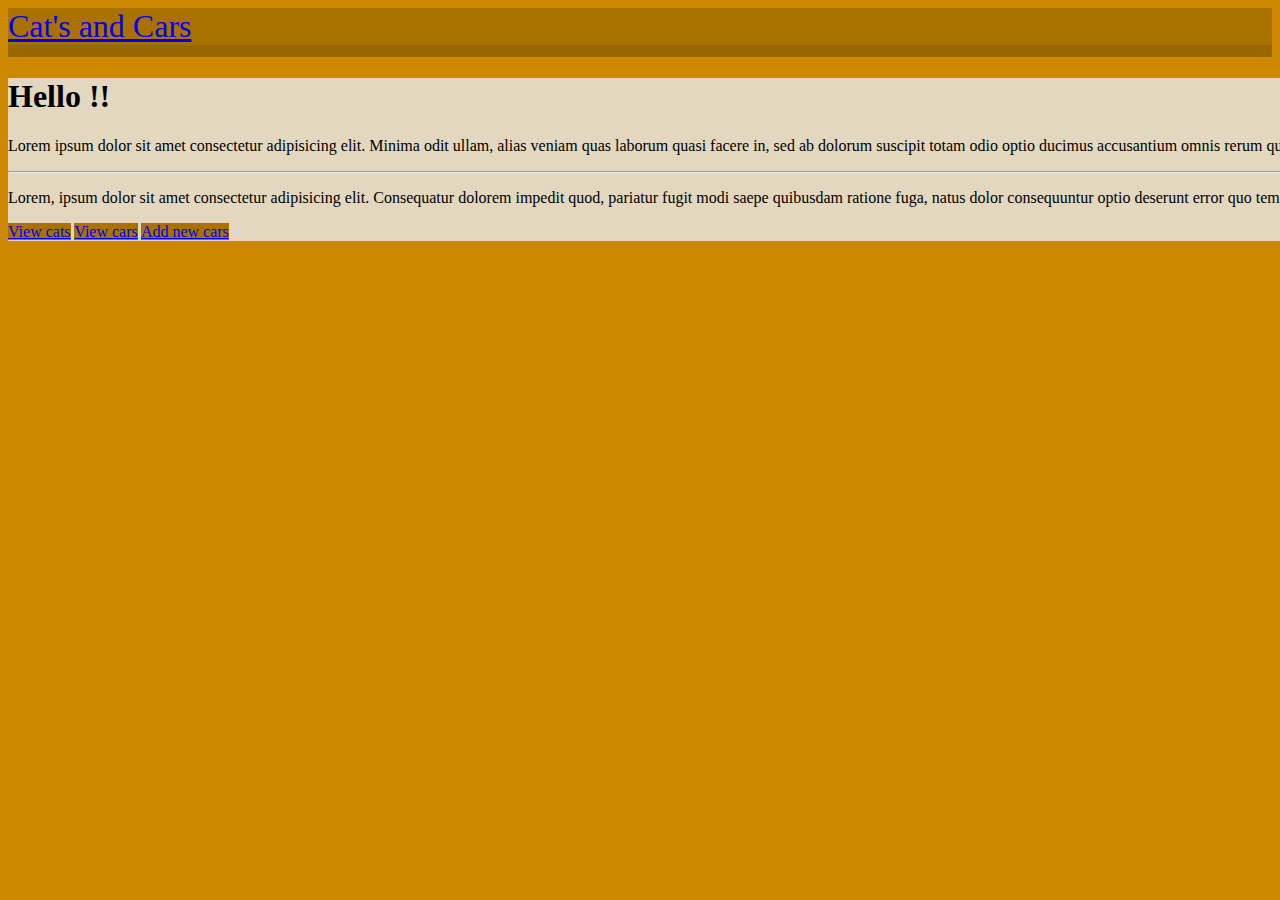
<file: views/index.html>
<!DOCTYPE html>
<html lang="en">
	<head>
		<meta charset="UTF-8" />
		<meta http-equiv="X-UA-Compatible" content="IE=edge" />
		<meta name="viewport" content="width=device-width, initial-scale=1.0" />
		<title>Nodejs Landing Page</title>

		<!-- Bootstrap CSS -->
		<link
			rel="stylesheet"
			href="https://cdn.jsdelivr.net/npm/bootstrap@4.6.0/dist/css/bootstrap.min.css"
			integrity="sha384-B0vP5xmATw1+K9KRQjQERJvTumQW0nPEzvF6L/Z6nronJ3oUOFUFpCjEUQouq2+l"
			crossorigin="anonymous"
		/>

		<link rel="stylesheet" href="/stylesheets/style.css" />

		<!-- Option 1: jQuery and Bootstrap Bundle (includes Popper) -->
		<script src="https://ajax.googleapis.com/ajax/libs/jquery/3.6.0/jquery.min.js"></script>
		<script
			src="https://cdn.jsdelivr.net/npm/bootstrap@4.6.0/dist/js/bootstrap.bundle.min.js"
			integrity="sha384-Piv4xVNRyMGpqkS2by6br4gNJ7DXjqk09RmUpJ8jgGtD7zP9yug3goQfGII0yAns"
			crossorigin="anonymous"
		></script>
	</head>
	<body>
		<header>
			<!-- Just an image -->
			<nav class="navbar navbar-light">
				<a class="navbar-brand text-white" href="/">Cat's and Cars</a>
			</nav>
		</header>

		<div class="container mt-5">
			<div class="jumbotron">
				<h1 class="display-4">Hello !!</h1>
				<p class="lead">
					Lorem ipsum dolor sit amet consectetur adipisicing elit. Minima odit ullam, alias veniam quas laborum quasi facere in, sed ab
					dolorum suscipit totam odio optio ducimus accusantium omnis rerum quam.
				</p>
				<hr class="my-4" />
				<p>
					Lorem, ipsum dolor sit amet consectetur adipisicing elit. Consequatur dolorem impedit quod, pariatur fugit modi saepe quibusdam
					ratione fuga, natus dolor consequuntur optio deserunt error quo temporibus in similique cum..
				</p>
				<a class="btn btn-primary" href="/cats" role="button">View cats</a>

				<a class="btn btn-primary" href="/cars" role="button">View cars</a>

				<a class="btn btn-primary" href="/cars/new" role="button">Add new cars</a>
			</div>
		</div>
	</body>
</html>
</file>
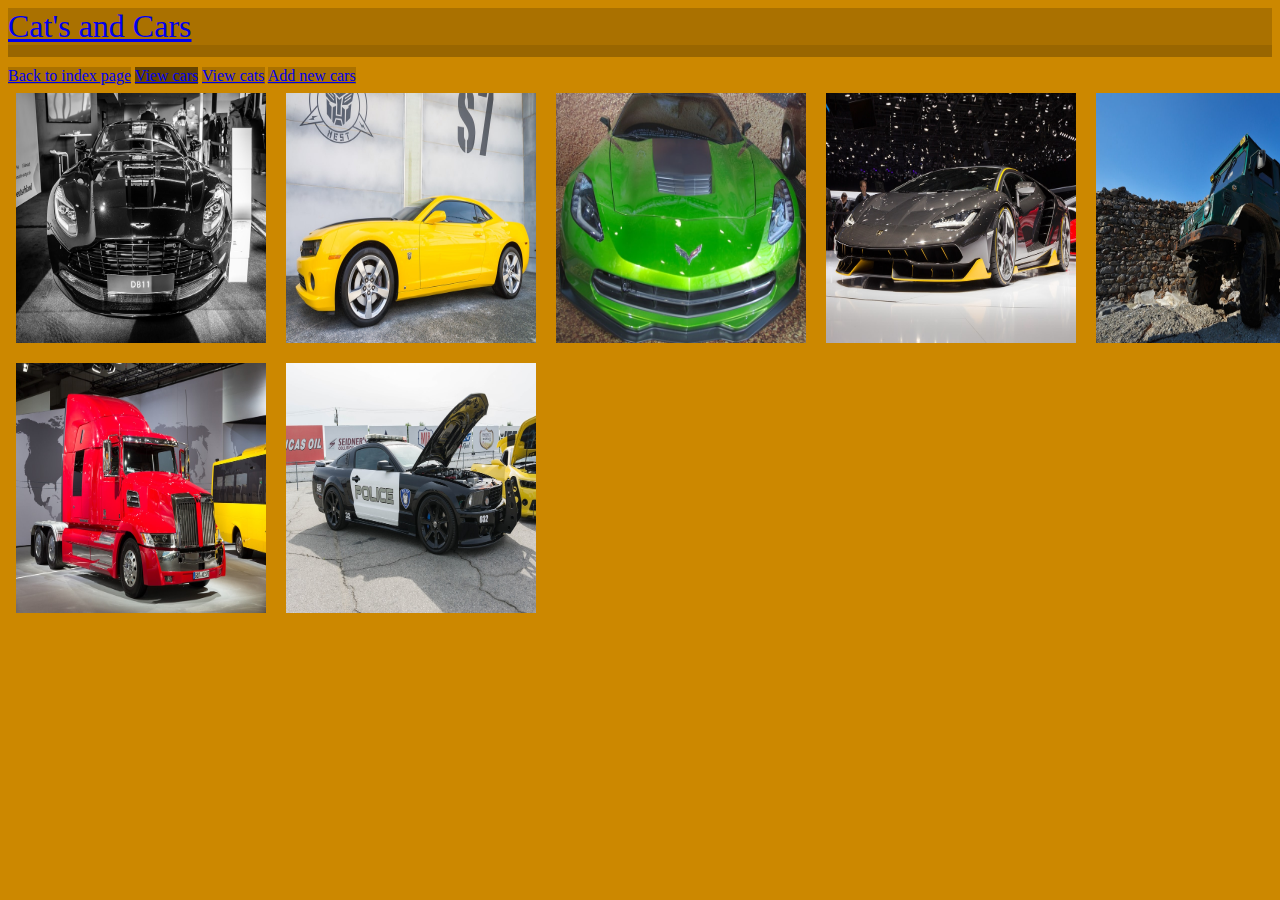
<file: views/cars.html>
<!DOCTYPE html>
<html lang="en">
	<head>
		<meta charset="UTF-8" />
		<meta http-equiv="X-UA-Compatible" content="IE=edge" />
		<meta name="viewport" content="width=device-width, initial-scale=1.0" />
		<title>Nodejs Landing Page</title>

		<link
			rel="stylesheet"
			href="https://cdn.jsdelivr.net/npm/bootstrap@4.6.0/dist/css/bootstrap.min.css"
			integrity="sha384-B0vP5xmATw1+K9KRQjQERJvTumQW0nPEzvF6L/Z6nronJ3oUOFUFpCjEUQouq2+l"
			crossorigin="anonymous"
		/>

		<link rel="stylesheet" href="/stylesheets/style.css" />
		<!-- Bootstrap CSS -->

		<!-- Option 1: jQuery and Bootstrap Bundle (includes Popper) -->
		<script
			src="https://code.jquery.com/jquery-3.5.1.slim.min.js"
			integrity="sha384-DfXdz2htPH0lsSSs5nCTpuj/zy4C+OGpamoFVy38MVBnE+IbbVYUew+OrCXaRkfj"
			crossorigin="anonymous"
		></script>
		<script
			src="https://cdn.jsdelivr.net/npm/bootstrap@4.6.0/dist/js/bootstrap.bundle.min.js"
			integrity="sha384-Piv4xVNRyMGpqkS2by6br4gNJ7DXjqk09RmUpJ8jgGtD7zP9yug3goQfGII0yAns"
			crossorigin="anonymous"
		></script>
	</head>
	<body>
		<header>
			<nav class="navbar navbar-light">
				<a class="navbar-brand text-white" href="/">Cat's and Cars</a>
			</nav>
		</header>

		<div class="container my-4">
			<div class="row">
				<div class="col-md-12">
					<a class="btn btn-primary" href="/" role="button">Back to index page</a>
					<a class="btn btn-primary active disabled" href="/cars" role="button">View cars</a>
					<a class="btn btn-primary" href="/cats" role="button">View cats</a>
					<a class="btn btn-primary" href="/cars/new" role="button">Add new cars</a>
				</div>
			</div>
		</div>

		<div class="container">
			<img src="/images/aston-martin-db11.jpg" alt="aston-martin-db11" />
			<img src="/images/chevrolet-camaro.jpg" alt="chevrolet-camaro" />
			<img src="/images/Chevrolet-Corvette-Stingray-c7.jpg" alt="Chevrolet-Corvette-Stingray-c7" />
			<img src="/images/Lamborghini-LP770-4-Centenario.jpg" alt="Lamborghini-LP770-4-Centenario" />
			<img src="/images/mercedes-benz-unimog-hound.jpg" alt="mercedes-benz-unimog-hound" />
			<img src="/images/optimus-prime.jpg" alt="optimus-prime" />
			<img src="/images/transformers-barricade-ford-mustang.jpg" alt="transformers-barricade-ford-mustang" />
		</div>
	</body>
</html>
</file>
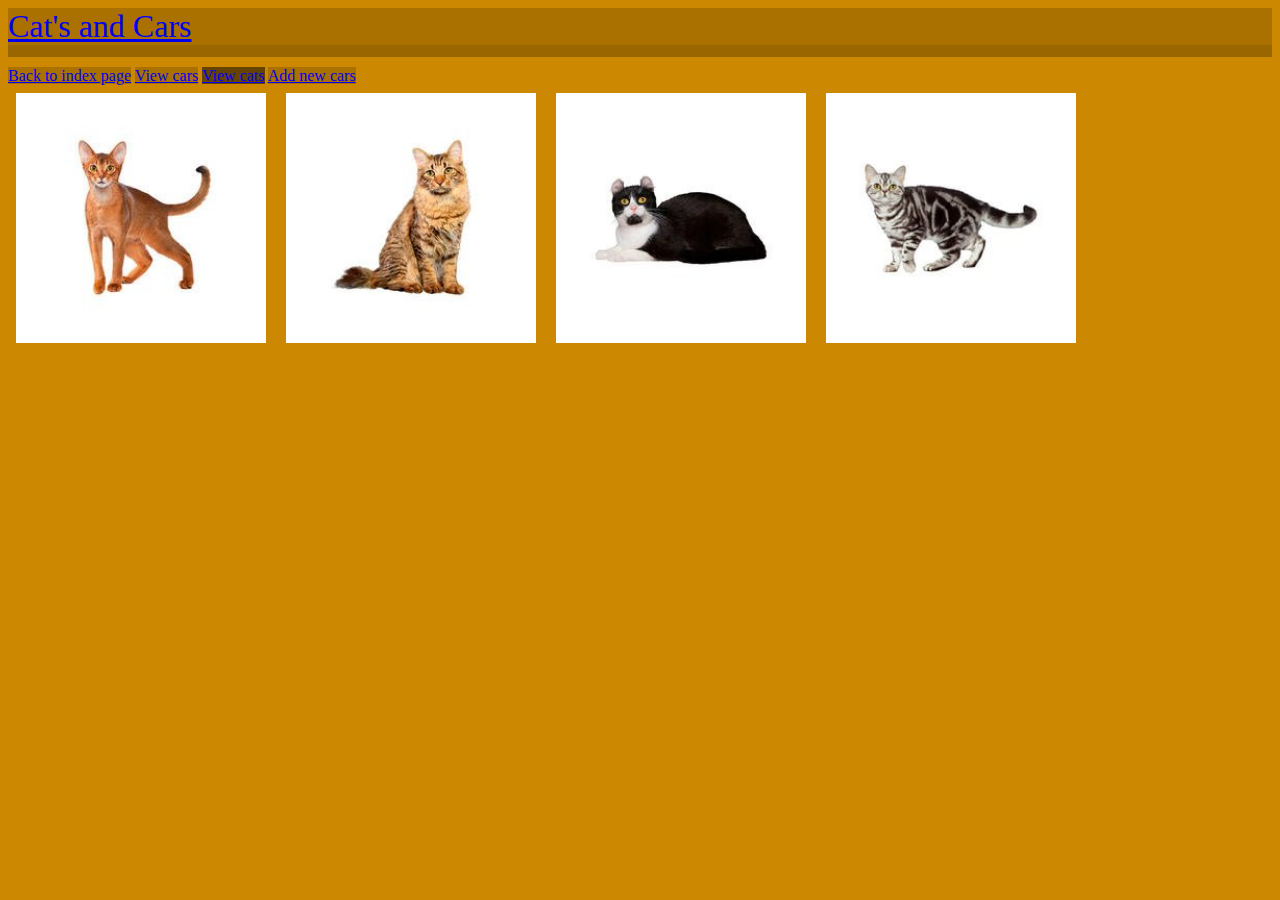
<file: views/cats.html>
<!DOCTYPE html>
<html lang="en">
	<head>
		<meta charset="UTF-8" />
		<meta http-equiv="X-UA-Compatible" content="IE=edge" />
		<meta name="viewport" content="width=device-width, initial-scale=1.0" />
		<title>Nodejs Landing Page</title>

		<link
			rel="stylesheet"
			href="https://cdn.jsdelivr.net/npm/bootstrap@4.6.0/dist/css/bootstrap.min.css"
			integrity="sha384-B0vP5xmATw1+K9KRQjQERJvTumQW0nPEzvF6L/Z6nronJ3oUOFUFpCjEUQouq2+l"
			crossorigin="anonymous"
		/>

		<link rel="stylesheet" href="/stylesheets/style.css" />
		<!-- Bootstrap CSS -->

		<!-- Option 1: jQuery and Bootstrap Bundle (includes Popper) -->
		<script
			src="https://code.jquery.com/jquery-3.5.1.slim.min.js"
			integrity="sha384-DfXdz2htPH0lsSSs5nCTpuj/zy4C+OGpamoFVy38MVBnE+IbbVYUew+OrCXaRkfj"
			crossorigin="anonymous"
		></script>
		<script
			src="https://cdn.jsdelivr.net/npm/bootstrap@4.6.0/dist/js/bootstrap.bundle.min.js"
			integrity="sha384-Piv4xVNRyMGpqkS2by6br4gNJ7DXjqk09RmUpJ8jgGtD7zP9yug3goQfGII0yAns"
			crossorigin="anonymous"
		></script>
	</head>
	<body>
		<header>
			<nav class="navbar navbar-light">
				<a class="navbar-brand text-white" href="/">Cat's and Cars</a>
			</nav>
		</header>

		<div class="container my-4">
			<div class="row">
				<div class="col-md-12">
					<a class="btn btn-primary" href="/" role="button">Back to index page</a>
					<a class="btn btn-primary" href="/cars" role="button">View cars</a>
					<a class="btn btn-primary active disabled" href="/cats" role="button">View cats</a>
					<a class="btn btn-primary" href="/cars/new" role="button">Add new cars</a>
				</div>
			</div>
		</div>

		<div class="container">
			<img src="/images/Abyssinian_body.jpg" alt="Abyssinian_body" />
			<img src="/images/AmericanBobtail.jpg" alt="AmericanBobtail" />
			<img src="/images/AmericanCurlSHA.jpg" alt="AmericanCurlSHA" />
			<img src="/images/AmericanShorthair.jpg" alt="AmericanShorthair" />
		</div>
	</body>
</html>
</file>
<file: stylesheets/style.css>
body * {
	/* outline: 1px dashed red; */
}
body {
	position: relative;
	/* font-family: Impact, Haettenschweiler, "Arial Narrow Bold", sans-serif; */
	background-color: #cc8800;
	/* background-image: url("https://www.transparenttextures.com/patterns/black-scales.png"); */
	/* This is mostly intended for prototyping; please download the pattern and re-host for production environments. Thank you! */
}

header {
	/* width: 1440px; */
	margin: 0 auto 10px auto;
	background: #aa7100;
	/* padding: 20px; */
	border-bottom: 12px solid #960;
}

header nav .navbar-brand {
	font-size: 2rem;
}

.container {
	width: 1440px;
	margin: 0 auto;
	/* text-align: center; */
	position: relative;
}

.container img {
	width: 250px;
	height: 250px;
	margin: 0.5rem;
}

.jumbotron {
	background-color: rgba(233, 236, 239, 0.8) !important;
}

.btn-primary {
	border-color: #aa7100 !important;
	background: #aa7100 !important;
}

.btn-primary.active {
	border-color: #640 !important;
	background: #640 !important;
}

fieldset {
	background-color: rgba(254, 195, 85, 0.8);
	padding: 20px;
	/* border: 5px solid #fda501; */
	box-shadow: 1px 0px 5px 11px rgba(253, 165, 1, 0.75);
	-webkit-box-shadow: 1px 0px 5px 11px rgba(253, 165, 1, 0.75);
	-moz-box-shadow: 1px 0px 5px 11px rgba(253, 165, 1, 0.75);
}
legend {
	background-color: #feb122;
	color: white;
	padding: 5px 10px;
	width: 50%;
}
</file>
